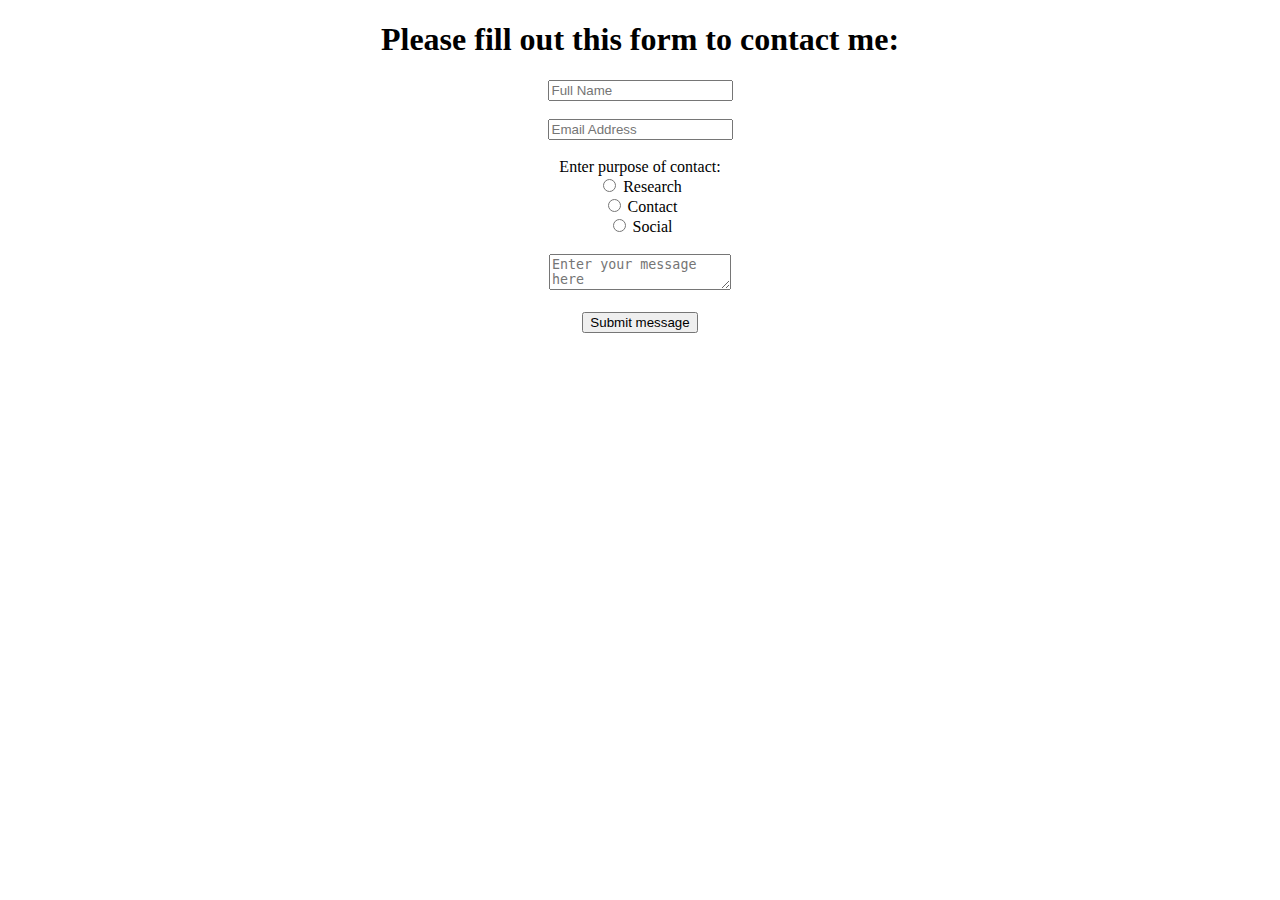
<file: contact.html>
<!DOCTYPE html>
<html lang="en">
<head>
    <meta charset="UTF-8">
    <meta name="viewport" content="width=device-width, initial-scale=1.0">
    <title>Contacts</title>
</head>
<body>
    <center>
        <form action="">
            <h1>Please fill out this form to contact me:</h1>
            <input type="text" required placeholder="Full Name">
            <br><br>
            <input type="email" required placeholder="Email Address">
            <br><br>
            Enter purpose of contact: <br>
            <input type="radio" name="purpose" required> <label for="">Research</label><br>
            <input type="radio" name="purpose" required> <label for="">Contact</label><br>
            <input type="radio" name="purpose" required> <label for="">Social</label><br>
            
            <br>
            <textarea placeholder="Enter your message here" required></textarea>
            <br><br>
            <input type="submit" value="Submit message">

        </form>
        
        

    </center>
    
</body>
</html>
</file>
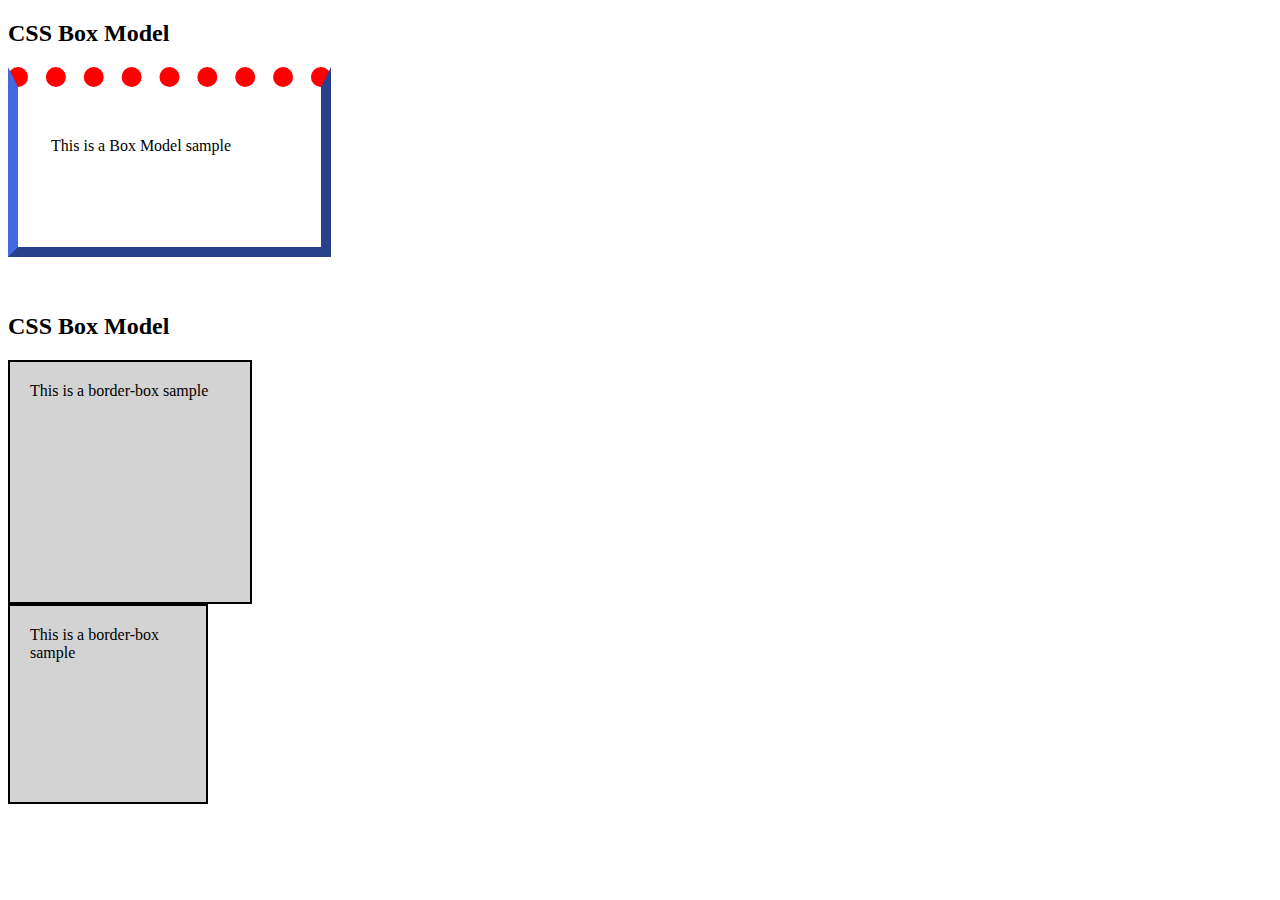
<file: CSS/box.html>
<!DOCTYPE html>
<html lang="en">
<head>
    <meta charset="UTF-8">
    <meta name="viewport" content="width=device-width, initial-scale=1.0">
    <title>CSS Box Model & Box Box Sizing</title>

    <link rel="stylesheet" href="box.css"/>  
</head>
<body>
    <h2>CSS Box Model</h2>

    <div class="box-model">This is a Box Model sample</div>
    <br><br>

    <h2>CSS Box Model</h2>

    <div class="content-box">This is a border-box sample</div>

    <div class="border-box">This is a border-box sample</div>

</body>
</html>
</file>
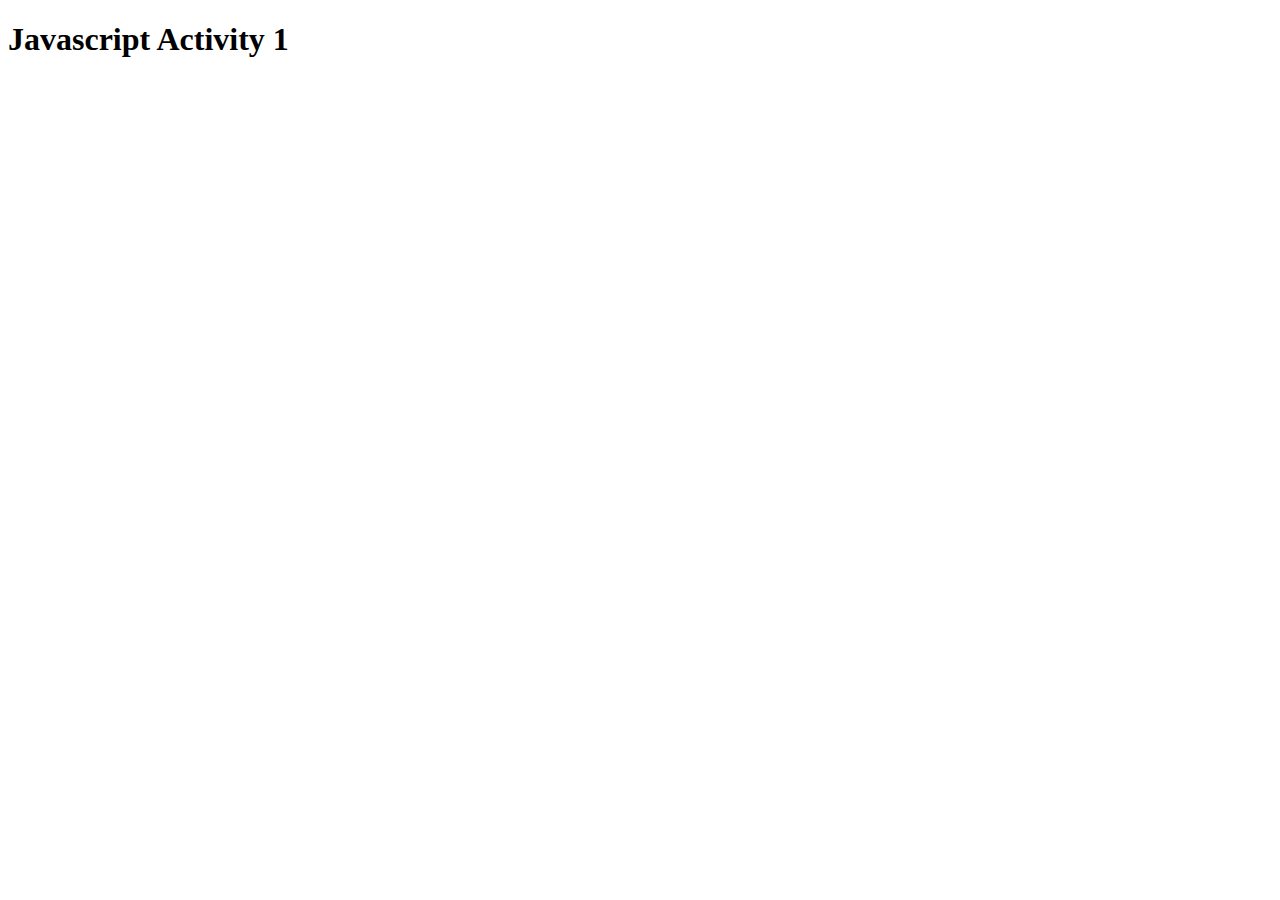
<file: JavaScript Activities/Activity1.html>
<!DOCTYPE html>
<html lang="en">
<head>
    <meta charset="UTF-8">
    <meta name="viewport" content="width=device-width, initial-scale=1.0">
    <title>Document</title>
    <script> src="act1.js"</script>
</head>
<body>
    <h1>Javascript Activity 1</h1>
</body>
<script src="act1.js"></script>
</html>
</file>
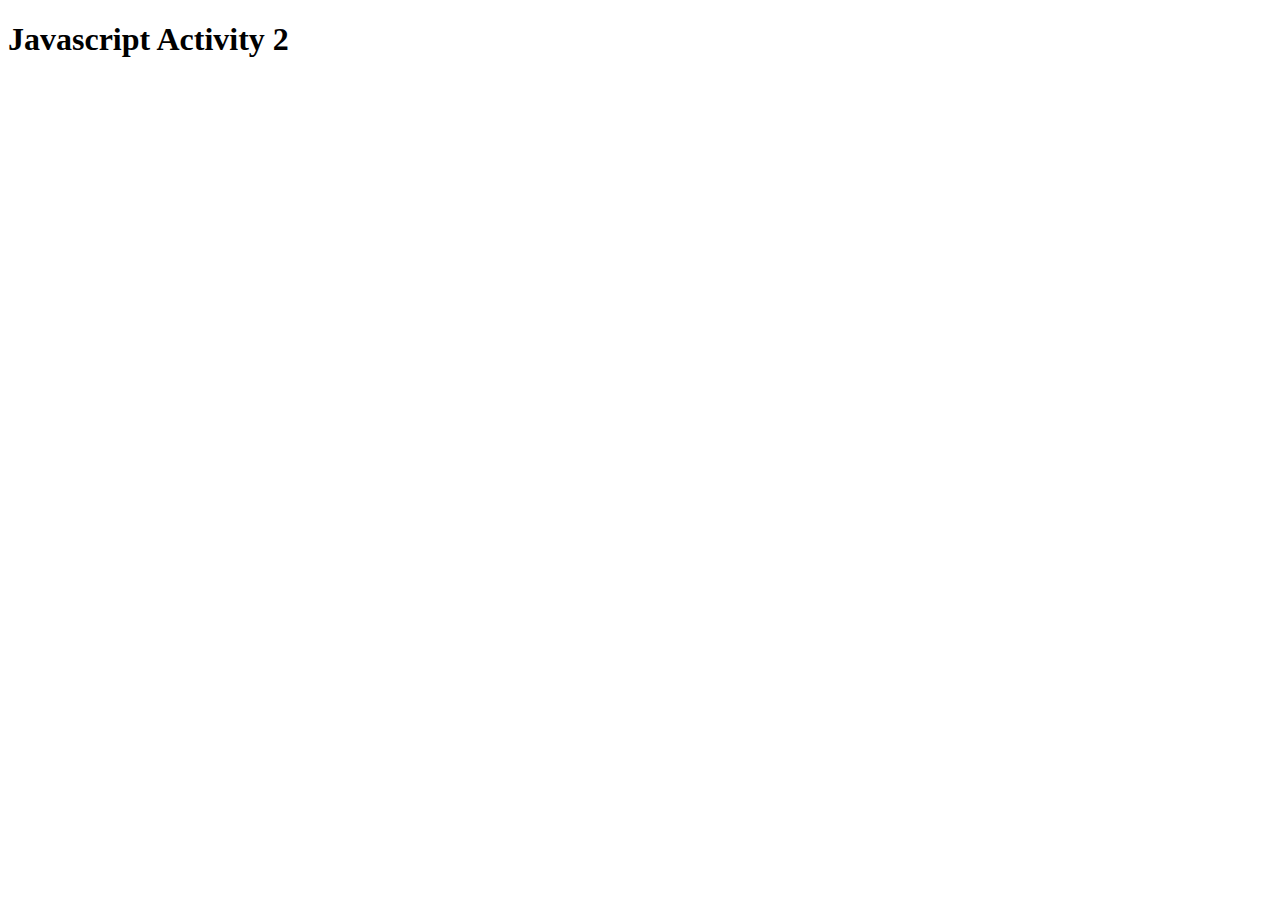
<file: JavaScript Activities/Activity2.html>
<!DOCTYPE html>
<html lang="en">
<head>
    <meta charset="UTF-8">
    <meta name="viewport" content="width=device-width, initial-scale=1.0">
    <title>Document</title>
</head>
<body>
    <h1>Javascript Activity 2</h1>
</body>
<script src="act2.js"></script>
</html>
</file>
<file: CSS/box.css>
.box-model{
    height: 100px;
    width: 250px;
    padding: 50px 20px 10px 33px;

    border: 10px outset royalblue;

    border-top: 20px dotted red;
}

.content-box{
    width: 200px;
    height: 200px;
    padding: 20px;
    background-color: lightgray;
    border: 2px solid black;
    box-sizing: content-box;

}

.border-box{
    width: 200px;
    height: 200px;
    padding: 20px;
    background-color: lightgray;
    border: 2px solid black;
    box-sizing: border-box;
}
</file>
